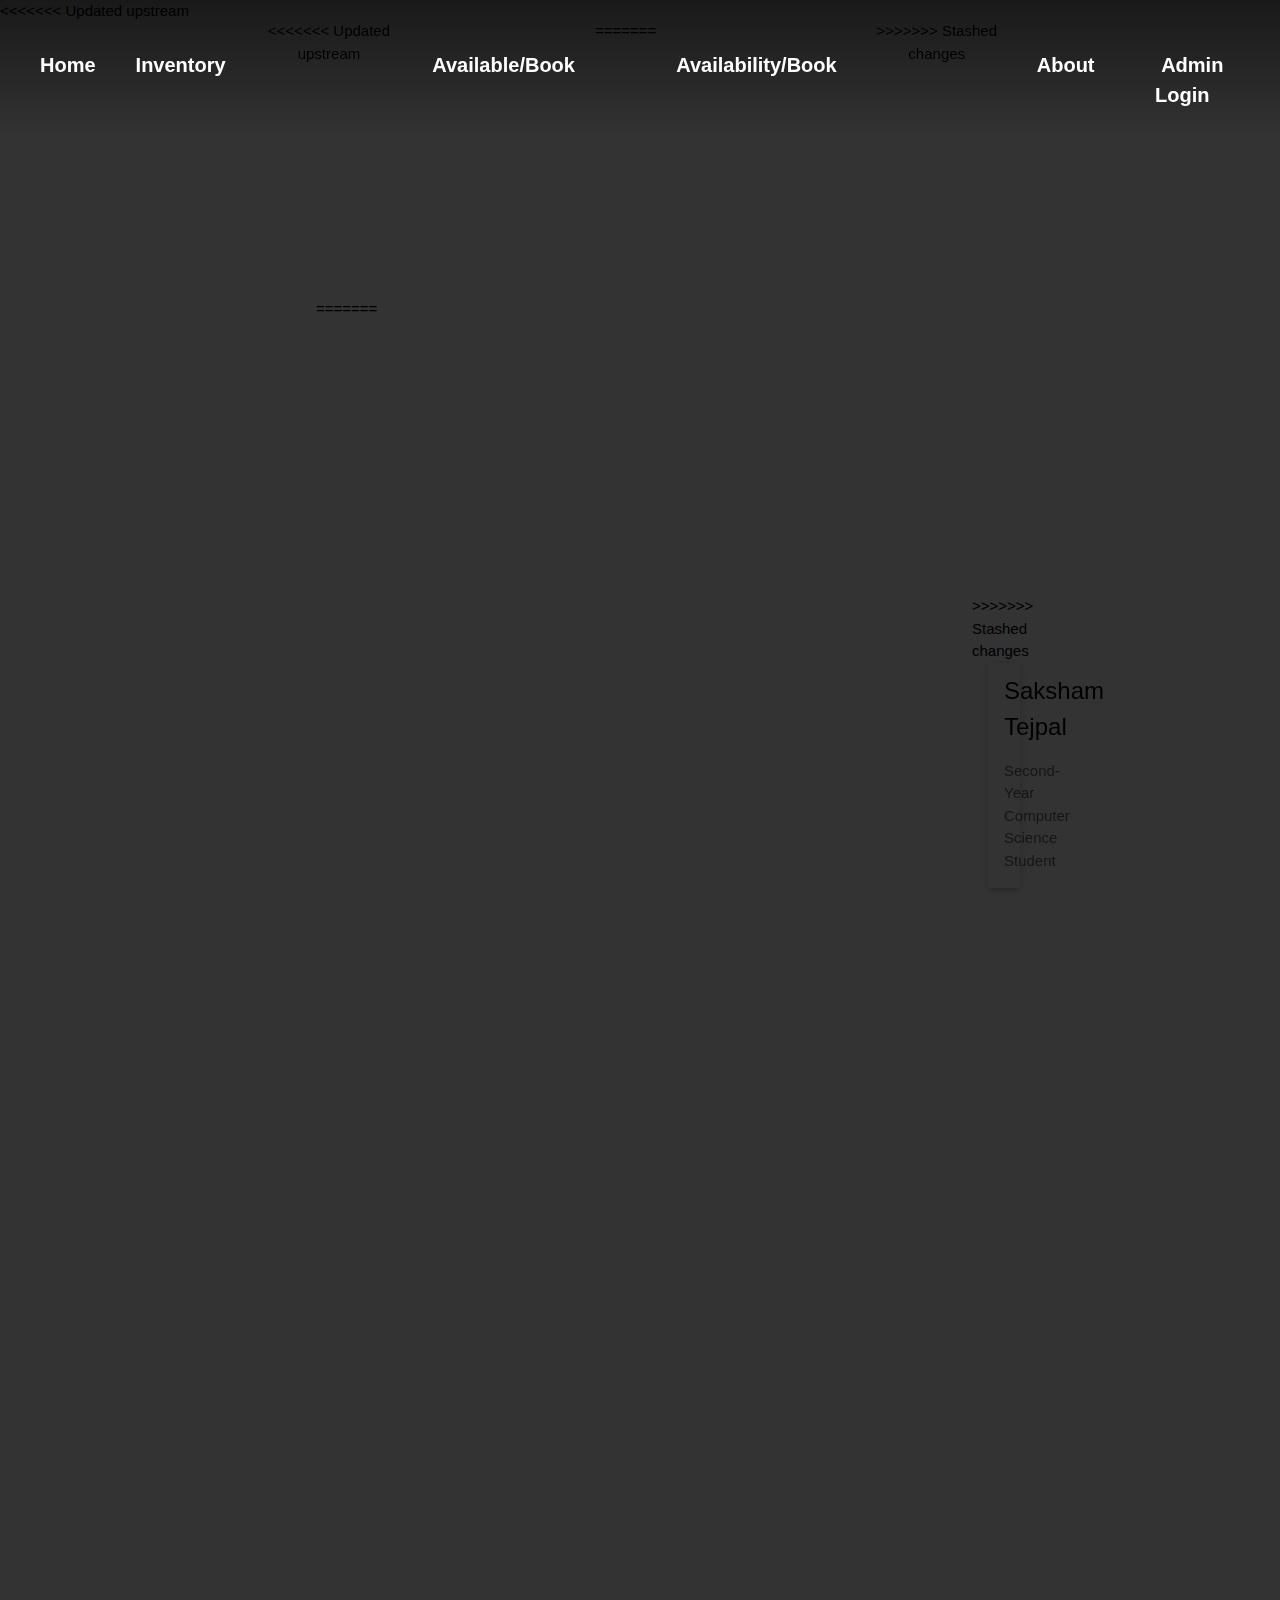
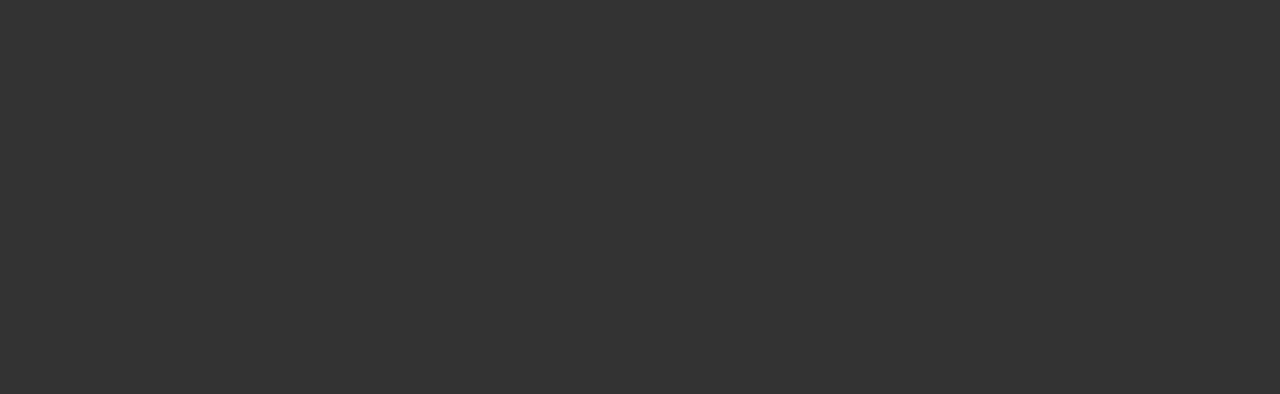
<file: carRentalClient/about.html>
<!DOCTYPE html>
<html lang="en">
<head>
  <meta charset="utf-8">
  <title>Car Rental </title>
  <meta name="description" content="">
  <meta name="viewport" content="width=device-width, initial-scale=1">

  <meta property="og:title" content="">
  <meta property="og:type" content="">
  <meta property="og:url" content="">
  <meta property="og:image" content="">

  <link rel="manifest" href="site.webmanifest">
  <link rel="apple-touch-icon" href="icon.png">
  <!--  Reference for W3.CSS-->
  <link rel="stylesheet" href="https://www.w3schools.com/w3css/4/w3.css">
  <!--  Reference for font from the internet-->
  <link rel="stylesheet" href="https://fonts.googleapis.com/css?family=Poppins">
  <!-- Place favicon.ico in the root directory -->

  <link rel="stylesheet" href="css/normalize.css">
  <link rel="stylesheet" href="css/main.css">

  <meta name="theme-color" content="#fafafa">
</head>
<body>

<div id="video-content">
  <div class="navbar">
    <ul>
      <li><a href="./index.html">Home</a></li>
      <li><a href="./inventory.html">Inventory</a></li>
<<<<<<< Updated upstream
      <li><a href="./available.html">Available/Book</a></li>
=======
      <li><a href="./available.html">Availability/Book</a></li>
>>>>>>> Stashed changes
      <li><a href="./about.html">About</a></li>
      <li><a href="./admin.html">Admin Login</a></li>
    </ul>
  </div>
</div>

<<<<<<< Updated upstream
<div class="team">
  <!--  Information about the team-->
  <div class="team" style="margin-left:300px;margin-right:300px">
    <div class="w3-container" id="team" style="margin-top:75px">
=======
<div class="team" style="margin-left:340px;margin-right:40px">
<!--  Information about the team-->
  <div class="team" style="margin-left:300px;margin-right:300px">
     <div class="w3-container" id="team" style="margin-top:75px">
>>>>>>> Stashed changes
      <div class="w3-row-padding w3-grayscale" style="text-align: left">
        <div class="w3-col  w3-margin-bottom">
          <div class="w3-light-grey">
            <div class="w3-container w3-card">
              <h3>Saksham Tejpal</h3>
              <p class="w3-opacity">Second-Year Computer Science Student</p>
            </div>
          </div>
        </div>
      </div>

      <div class="w3-row-padding w3-grayscale">
        <div class="w3-col  w3-margin-bottom">
          <div class="w3-light-grey">
            <div class="w3-container w3-card">
              <h3>Samir Choudhury</h3>
              <p class="w3-opacity">Second-Year Computer Science Student</p>
            </div>
          </div>
        </div>
      </div>

      <div class="w3-row-padding w3-grayscale">
        <div class="w3-col  w3-margin-bottom">
          <div class="w3-light-grey">
            <div class="w3-container w3-card">
              <h3>Shiv Amin</h3>
              <p class="w3-opacity">Second-Year Computer Science Student</p>
            </div>
          </div>
        </div>
      </div>

      <div class="w3-row-padding w3-grayscale">
        <div class="w3-col  w3-margin-bottom">
          <div class="w3-light-grey">
            <div class="w3-container w3-card">
              <h3>Vibhavan Saibuvis</h3>
              <p class="w3-opacity">Second-Year Computer Science Student</p>
            </div>
          </div>
        </div>
      </div>

    </div>
  </div>
  <div style="padding-bottom: 300px">
  </div>
<<<<<<< Updated upstream
</div>
=======
  </div>
>>>>>>> Stashed changes

<script src="js/vendor/modernizr-3.11.2.min.js"></script>
<script src="js/plugins.js"></script>
<script src="js/main.js"></script>
</body>
</html>
</file>
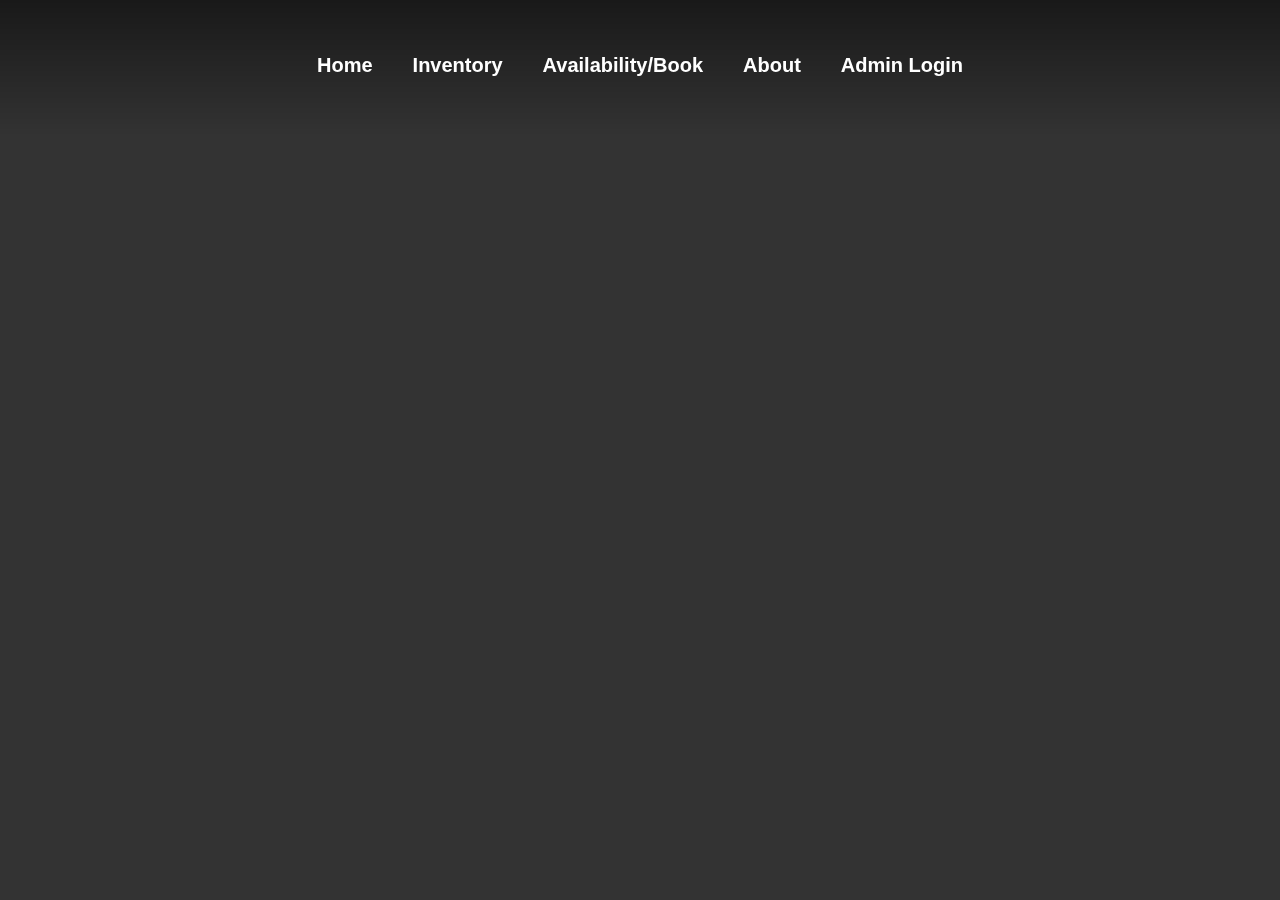
<file: carRentalClient/admin.html>
<!DOCTYPE html>
<html lang="en">
<head>
  <meta charset="utf-8">
  <title>Car Rental</title>
  <meta name="description" content="">
  <meta name="viewport" content="width=device-width, initial-scale=1">

  <meta property="og:title" content="">
  <meta property="og:type" content="">
  <meta property="og:url" content="">
  <meta property="og:image" content="">

  <link rel="manifest" href="site.webmanifest">
  <link rel="apple-touch-icon" href="icon.png">
  <!--  Reference for W3.CSS-->
  <link rel="stylesheet" href="https://www.w3schools.com/w3css/4/w3.css">
  <!--  Reference for font from the internet-->
  <link rel="stylesheet" href="https://fonts.googleapis.com/css?family=Poppins">
  <!-- Place favicon.ico in the root directory -->

  <link rel="stylesheet" href="css/normalize.css">
  <link rel="stylesheet" href="./css/main.css">

  <meta name="theme-color" content="#fafafa">
</head>
<body>

<div id="video-content">
  <div class="navbar">
    <ul>
      <li><a href="./index.html">Home</a></li>
      <li><a href="./inventory.html">Inventory</a></li>
      <li><a href="./available.html">Availability/Book</a></li>
      <li><a href="./about.html">About</a></li>
      <li><a href="./admin.html">Admin Login</a></li>
    </ul>
  </div>
</div>

  <div class="cars" id="carListContainer">

  </div>

      <div id="addCarFormContainer" class="hidden">
<!--        <button id="addCarButton">Add Car</button>-->
        <form id="addCarForm">

          <label for="name">Name:</label>
          <input type="text" id="name" name="name" required><br>

          <label for="model">Model:</label>
          <input type="text" id="model" name="model"><br>

          <label for="manufacturer">Manufacturer:</label>
          <input type="text" id="manufacturer" name="manufacturer" required><br>

          <label for="color">Color:</label>
          <input type="text" id="color" name="color" required><br>

          <label for="year">Year:</label>
          <input type="number" id="year" name="year" required><br>

          <label for="availability">Availability:</label>
          <select id="availability" name="availability" required>
            <option value="true">Available</option>
            <option value="false">Not Available</option>
          </select><br>

          <label for="pricePerDay">Price Per Day:</label>
          <input type="number" id="pricePerDay" name="pricePerDay" step="0.01" required><br>

          <button type="submit">Submit</button>
        </form>
      </div>

<script src="js/vendor/modernizr-3.11.2.min.js"></script>
<script src="js/plugins.js"></script>
<script src="js/admin.js"></script>
</body>
</html>
</file>
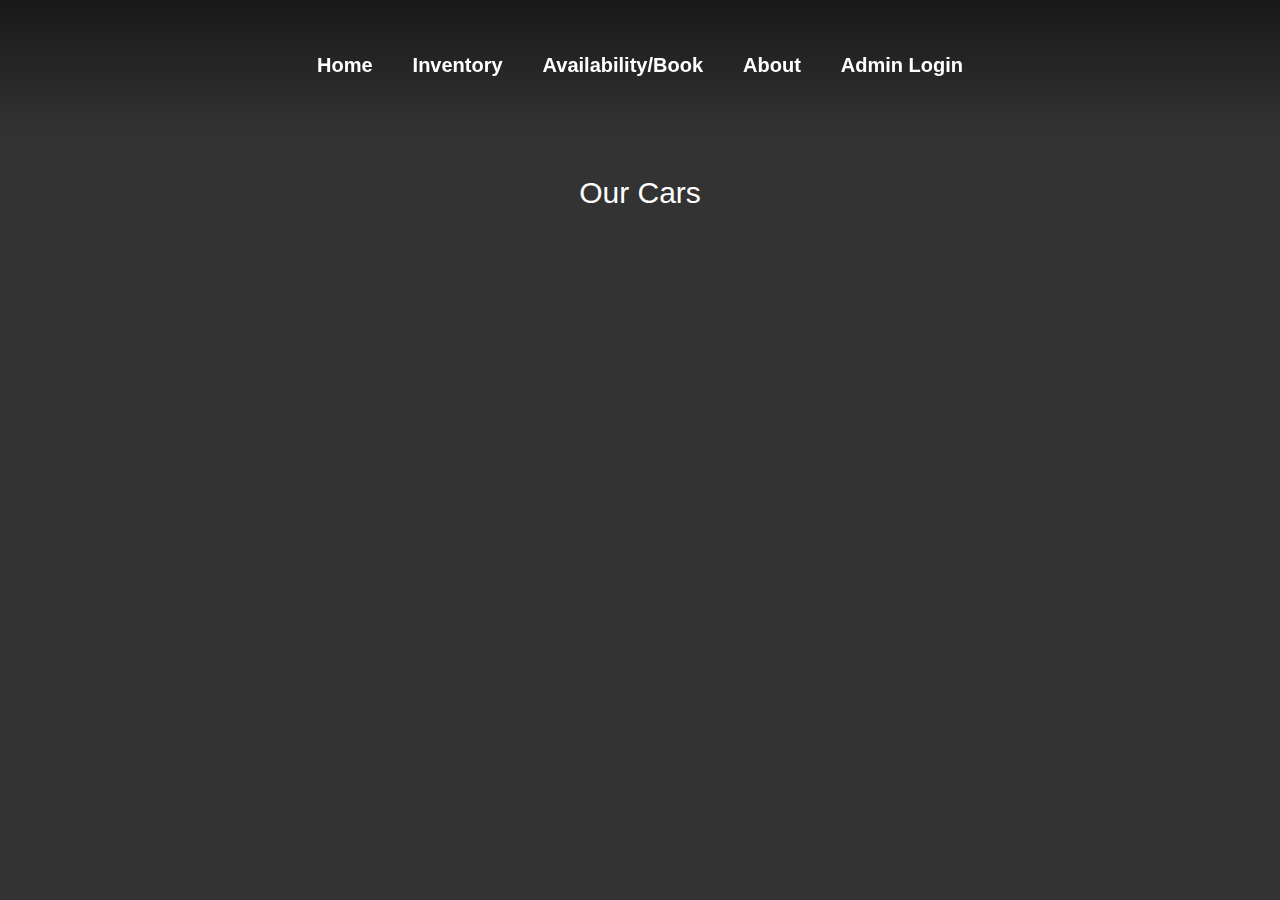
<file: carRentalClient/available.html>
<!doctype html>
<html class="no-js" lang="">

<head>
  <!--  Header of the webpage-->
  <meta charset="utf-8">
  <title>Car Rental</title>
  <meta name="description" content="">
  <meta name="viewport" content="width=device-width, initial-scale=1">

  <meta property="og:title" content="">
  <meta property="og:type" content="">
  <meta property="og:url" content="">
  <meta property="og:image" content="">

  <link rel="apple-touch-icon" href="icon.png">
  <link rel="stylesheet" href="https://www.w3schools.com/w3css/4/w3.css">
  <link rel="stylesheet" href="https://fonts.googleapis.com/css?family=Poppins">
  <!-- Place favicon.ico in the root directory -->

  <link rel="stylesheet" href="css/normalize.css">
  <link rel="stylesheet" href="css/main.css">

  <meta name="theme-color" content="#fafafa">
</head>

<body>

<div id="video-content">
  <div class="navbar">
    <ul>
      <li><a href="./index.html">Home</a></li>
      <li><a href="./inventory.html">Inventory</a></li>
      <li><a href="./available.html">Availability/Book</a></li>
      <li><a href="./about.html">About</a></li>
      <li><a href="./admin.html">Admin Login</a></li>
    </ul>
  </div>
</div>

<div class="cars-container">
  <h1 align="center" style="color: white">Our Cars</h1>
  <div class="cars" id="inventory-list">

  </div>
</div>

<script src="js/vendor/modernizr-3.11.2.min.js"></script>
<script src="js/plugins.js"></script>
<script src="js/available.js"></script>

<!-- Google Analytics: change UA-XXXXX-Y to be your site's ID. -->
<script>
  window.ga = function () { ga.q.push(arguments) }; ga.q = []; ga.l = +new Date;
  ga('create', 'http://localhost:63342/', 'auto'); ga('set', 'anonymizeIp', true); ga('set', 'transport', 'beacon'); ga('send', 'pageview')
</script>
<script src="https://www.google-analytics.com/analytics.js" async></script>
</body>
</html>
</file>
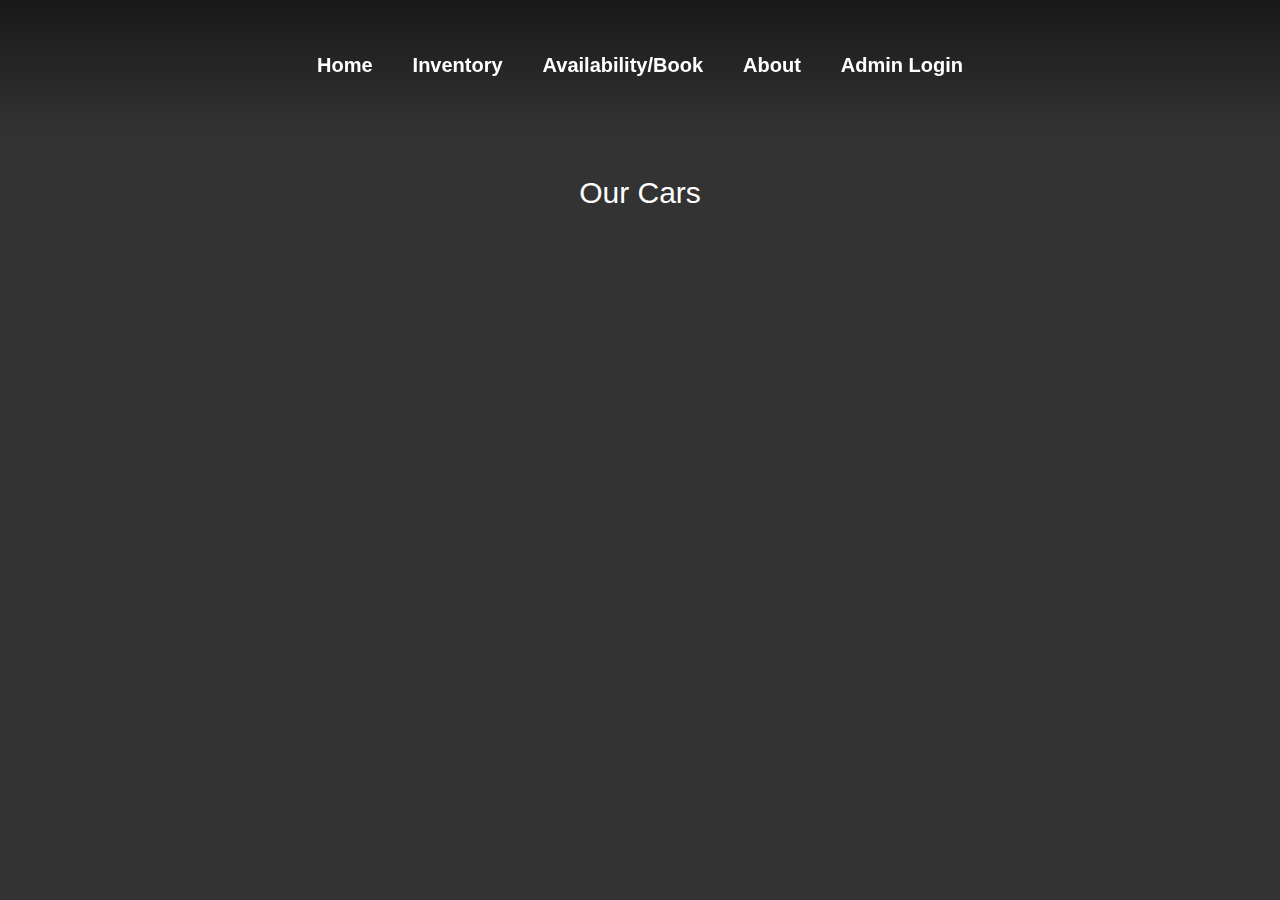
<file: carRentalClient/inventory.html>
<!doctype html>
<html class="no-js" lang="">

<head>
  <!--  Header of the webpage-->
  <meta charset="utf-8">
  <title>Car Rental</title>
  <meta name="description" content="">
  <meta name="viewport" content="width=device-width, initial-scale=1">

  <meta property="og:title" content="">
  <meta property="og:type" content="">
  <meta property="og:url" content="">
  <meta property="og:image" content="">

  <link rel="apple-touch-icon" href="icon.png">
  <link rel="stylesheet" href="https://www.w3schools.com/w3css/4/w3.css">
  <link rel="stylesheet" href="https://fonts.googleapis.com/css?family=Poppins">
  <!-- Place favicon.ico in the root directory -->

  <link rel="stylesheet" href="css/normalize.css">
  <link rel="stylesheet" href="css/main.css">

  <meta name="theme-color" content="#fafafa">
</head>

<body>

<div id="video-content">
  <div class="navbar">
    <ul>
      <li><a href="./index.html">Home</a></li>
      <li><a href="./inventory.html">Inventory</a></li>
      <li><a href="./available.html">Availability/Book</a></li>
      <li><a href="./about.html">About</a></li>
      <li><a href="./admin.html">Admin Login</a></li>
    </ul>
  </div>
</div>

<div class="cars-container">
  <h1 align="center" style="color: white">Our Cars</h1>
  <div class="cars" id="inventory-list">

  </div>
</div>

<script src="js/vendor/modernizr-3.11.2.min.js"></script>
<script src="js/plugins.js"></script>
<script src="js/main.js"></script>

<!-- Google Analytics: change UA-XXXXX-Y to be your site's ID. -->
<script>
  window.ga = function () { ga.q.push(arguments) }; ga.q = []; ga.l = +new Date;
  ga('create', 'http://localhost:63342/', 'auto'); ga('set', 'anonymizeIp', true); ga('set', 'transport', 'beacon'); ga('send', 'pageview')
</script>
<script src="https://www.google-analytics.com/analytics.js" async></script>
</body>
</html>
</file>
<file: carRentalClient/css/main.css>
body, html {
  margin: 0;
  padding: 0;
  height: 100%;
  overflow-y: auto;
  font-family: "Trebuchet MS", sans-serif;
  background: #333333;
}

#video-background {
  position: static;
  right: 0;
  bottom: 0;
  min-width: 100%;
  min-height: 100%;
  width: auto;
  height: auto;
  z-index: -1000;
  overflow: hidden;
  object-fit: cover;
}

#video-content {
  position: fixed;
  z-index: 1;
  color: #000;
  text-align: center;
  padding: 100px 20px 20px;
}

.navbar {
  position: fixed;
  top: 0;
  left: 0;
  width: 100%;
  height: 15%;
  background: linear-gradient(to bottom, rgba(0,0,0,0.5) 0%,rgba(0,0,0,0) 100%);
  z-index: 9999;
  padding: 20px;
  box-sizing: border-box;
  font-family: "Trebuchet MS", sans-serif;
}

.navbar ul {
  list-style: none;
  margin: 0;
  padding: 0;
  display: flex;
  justify-content: center;
}

.navbar li {
  font-size: 20px;
  padding-top: 30px;
  margin: 0 10px;
}

.navbar a {
  color: #fff;
  text-decoration: none;
  font-weight: bold;
  transition: all 0.3s ease;
  padding: 10px;
}

.navbar a:hover {
  color: #ffd700;
}

.team{
  padding-top: 100px;
<<<<<<< Updated upstream
  justify-content: center;
=======
>>>>>>> Stashed changes
}

.car-form{
  padding: 400px 500px 300px;
  color: white;
}

.cars-container {
  max-width: 1500px;
  margin: 0 auto;
  padding: 150px 20px 20px;
}

/*#inventory-list{*/
/*  display: grid;*/
/*  !*flex-wrap: wrap;*!*/
/*  !*justify-content: center;*!*/
/*  grid-template-columns: repeat(auto-fit, minmax(calc(33% - 20px), 1fr));*/
/*  grid-gap: 20px;*/
/*}*/

.cars {
  display: flex;
  flex-wrap: wrap;
  justify-content: space-between;
}

.car-item {
<<<<<<< Updated upstream
  flex: 0 0 calc(30% - 20px); /* Adjust width to fit three items per row with margins */
=======
  flex: 1 0 calc(33% - 20px);
>>>>>>> Stashed changes
  margin: 20px;
  border: 1px solid #ddd;
  padding: 20px;
  text-align: center;
  border-radius: 10px;
  transition: transform 0.3s ease;
  background: gray;
  text-shadow: black;
  color: white;
  box-shadow: 0 0 10px rgba(0, 0, 0, 0.3);
}

<<<<<<< Updated upstream
#deleteButton {
  background-color: #ffd700;
  color: #333333;
  padding: 10px;
  border: none;
  border-radius: 4px;
  cursor: pointer;
  margin-right: 10px;
}

#deleteButton:hover {
  background-color: navajowhite;
}

#makeAvailableButton{
  background-color: #ffd700;
  color: #333333;
  padding: 10px;
  border: none;
  border-radius: 4px;
  cursor: pointer;
  margin-left: 10px;
}

#makeAvailableButton:hover {
  background-color: navajowhite;
}

=======
>>>>>>> Stashed changes
.car-item:hover{
  transform: scale(1.1);
  color: #ffd700;
}

.car-item img {
  max-width: 100%;
  height: 200px;
  object-fit: cover;
  border-radius: 10px;
}

#addCarFormContainer {
  max-width: 400px;
  margin: 0 auto;
  padding: 20px;
  background-color: #f9f9f9;
  border-radius: 5px;
  box-shadow: 0 0 10px rgba(0, 0, 0, 0.1);
}

#addCarFormContainer label {
  display: block;
  margin: 5px;
  font-weight: bold;
}

#addCarFormContainer input[type="text"],
#addCarFormContainer input[type="number"],
#addCarFormContainer select {
  width: 100%;
  padding: 8px;
  margin-bottom: 10px;
  border: 1px solid #ccc;
  border-radius: 4px;
  box-sizing: border-box;
}

#addCarFormContainer button[type="submit"] {
  background-color: #ffd700;
  color: #333333;
  padding: 10px 20px;
  border: none;
  border-radius: 4px;
  cursor: pointer;
}

#addCarFormContainer button[type="submit"]:hover {
  background-color: navajowhite;
}

<<<<<<< Updated upstream
#FormContainer {
  max-width: 400px;
  margin: 0 auto;
  padding: 20px 20px;
  background-color: #f9f9f9;
  border-radius: 5px;
  box-shadow: 0 0 10px rgba(0, 0, 0, 0.1);
  display: flex;
  justify-content: center;
}
#FormContainer button[id="addCarButton"] {
  background-color: #ffd700;
  color: #333333;
  padding: 10px 20px;
  border: none;
  border-radius: 4px;
  cursor: pointer;
}
#FormContainer button[id="addCarButton"]:hover {
  background-color: navajowhite;
}

#carListContainer {
  padding: 100px 20px 20px 20px;
}


.hidden {
  display: none;
}

=======
>>>>>>> Stashed changes
h1 {
  font-size: 3em;
}
</file>
